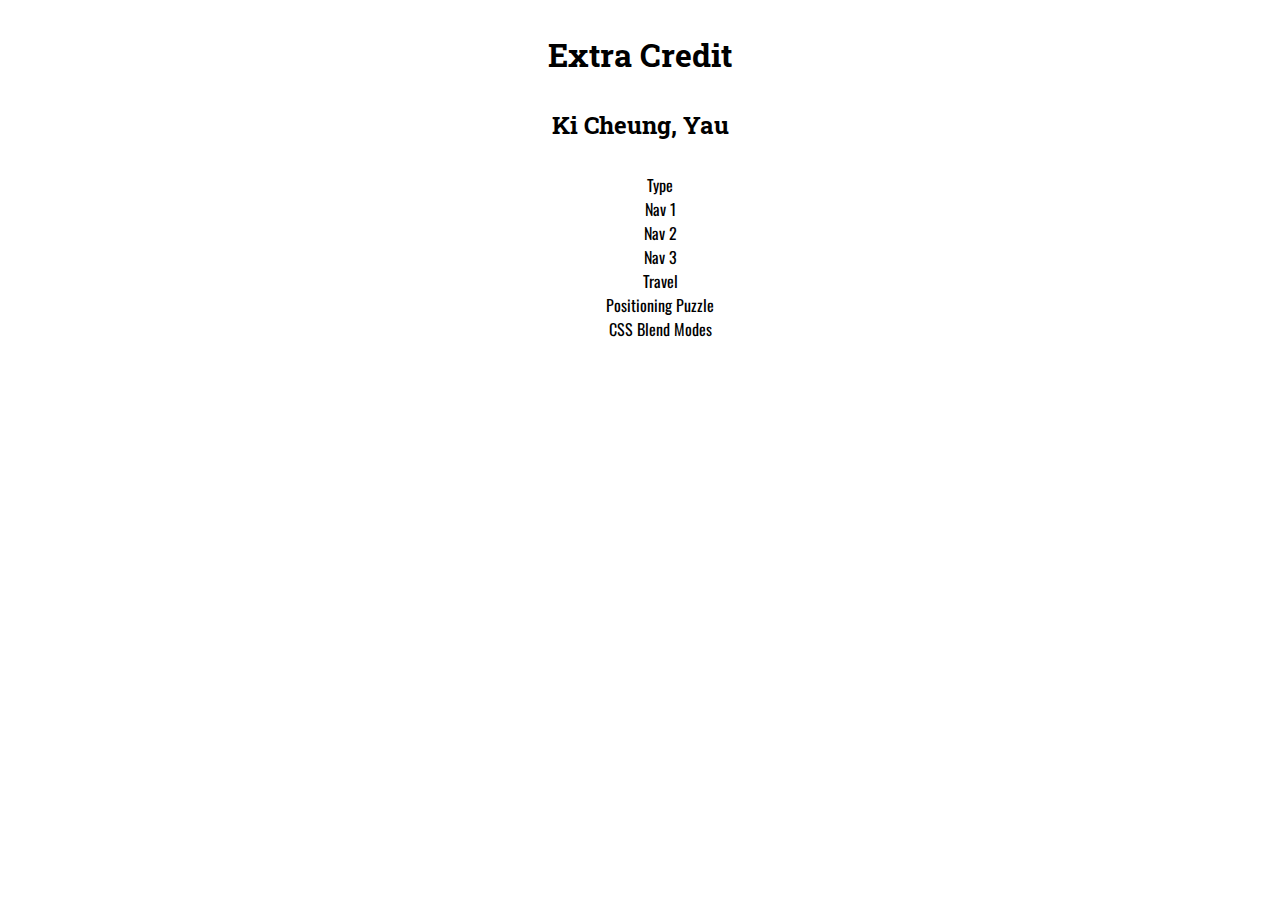
<file: index.html>
<!DOCTYPE html>

<html lang="en">

    <head>
        <title>Extra Credit</title>
        <link rel="stylesheet" href="css/main.css">
        <link href="https://fonts.googleapis.com/css?family=Oswald|Roboto+Slab" rel="stylesheet">
        </head>

    <body>
        <h1>Extra Credit</h1>
        <h2>Ki Cheung, Yau</h2>
        <ul>
            <li><a href="https://codepen.io/kicheungwauongy/pen/PLdyLB" target="_blank" >Type</a></li>
            <li><a href="https://codepen.io/kicheungwauongy/pen/GeXYed" target="_blank">Nav 1</a></li>
            <li><a href="https://codepen.io/kicheungwauongy/pen/moGzox" target="_blank">Nav 2</a></li>
            <li><a href="https://codepen.io/kicheungwauongy/pen/YgOJgE" target="_blank">Nav 3</a></li>
            <li><a href="https://codepen.io/kicheungwauongy/pen/qvMJvr" target="_blank" >Travel</a></li>
            <li><a href="https://codepen.io/kicheungwauongy/pen/xBayBR" target="_blank">Positioning Puzzle</a></li>
            <li><a href="https://codepen.io/kicheungwauongy/pen/RdYedQ" target="_blank">CSS Blend Modes</a></li>
        </ul>
    </body>
</html>
</file>
<file: css/main.css>
@import url('https://fonts.googleapis.com/css?family=Oswald|Roboto+Slab');

body {
	padding: 10px;
	display: flex;
	align-items: center;
	flex-direction: column;
}

h1, h2 {
	font-family: 'Roboto Slab', serif;
	line-height: 1;
}

li {
	font-family: 'Oswald', sans-serif;
	text-decoration: none;
	list-style-type: none;
	line-height: 1.5;
	display: flex;
	align-items: center;
	flex-direction: column;
}

a:link {
	color: black;
}

a:visited {
	color: black;
}

a:hover { 
	background-color: red;
	font-size: 1.3rem;
	color: white;
}

a {
	text-decoration: none;
}
</file>
